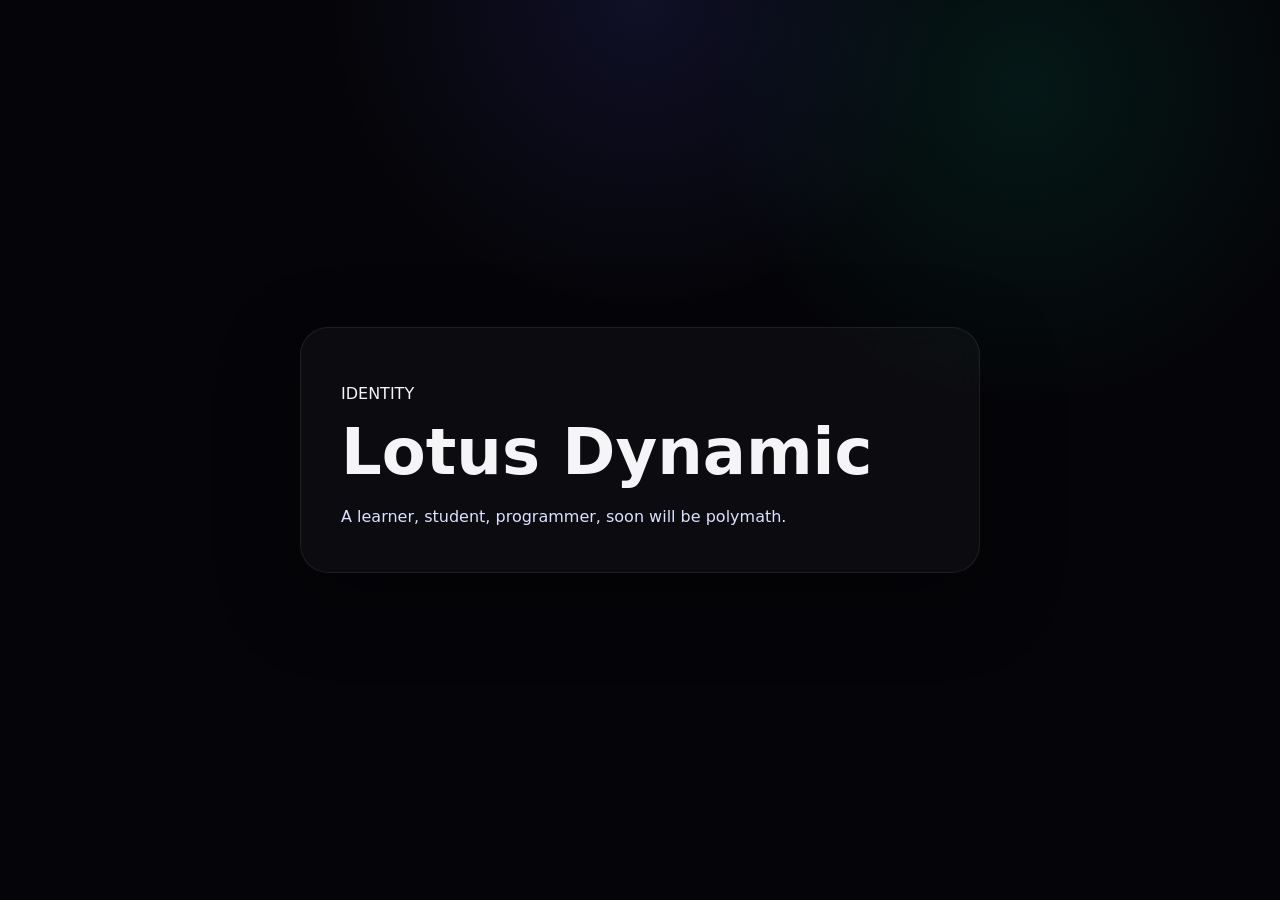
<file: index.html>
<!DOCTYPE html>
<html lang="en">

<head>
  <meta charset="UTF-8" />
  <meta name="viewport" content="width=device-width, initial-scale=1.0" />
  <title>Lotus Dynamic</title>
  <link rel="stylesheet" href="styles.css" />
</head>

<body>

	<meta name="viewport" content="width=device-width, initial-scale=1.0">

	<main class="page">
		<section class="panel" id="identity">
			<div class="card">
				<p class="eyebrow">IDENTITY</p>
				<h1>Lotus Dynamic</h1>
				<p class="description">A learner, student, programmer, soon will be polymath.</p>
			</div>
		</section>

		<section class="panel" id="hobbies">
			<div class="card">
				<p class="eyebrow">Me And My Hobbies</p>
				<ul>
					<li>Years of experience in C++, Python. But Have completed some projects in JavaScript.</li>
					<li>Have a passion for photography; specifically landscape and everything without human faces.</li>
					<li>Personal Record for solving rubics cube is 33 seconds.</li>
					<li>Has prepared Bots in Whatsapp for buisnesses, And discord for Fun.</li>
					<li>Maths, Physics, Chemistry Learner..</li>
				</ul>
			</div>
		</section>

		<section class="panel" id="blogs">
		<div class="card">
			<p class="eyebrow">BLOGS</p>
			<h2>My posts</h2>

			<div class="blog-strip-wrapper">
			<div class="blog-strip" aria-label="Blog post carousel">

				<article class="blog-card" data-title="Building a eye for photography">
				<h3>Building a eye for photography (Future blog)</h3>
				<p>How you and me can be ready for photography.</p>

				<button type="button" onclick="window.open('future_post.html', '_blank')" class="blog-open">Read more</button>
				
				</article>

				<article class="blog-card" data-title="NATURE OF DYNAMIC">
				<h3>NATURE OF DYNAMIC (Future blog)</h3>
				<p>Evolution should make us better? Why are we degenerating?</p>
				<button type="button" onclick="window.open('future_post.html', '_blank')" class="blog-open">Read more</button>
				
				</article>

				<article class="blog-card" data-title="BYSTANDER Effect">
				<h3>The Bystander Effect (Future blog)</h3>
				<p>It is a primary reason why students don't take the initiative to change things or participate in school.</p>
				<button type="button" onclick="window.open('future_post.html', '_blank')" class="blog-open">Read more</button>
				</article>

				<article class="blog-card" data-title="Dont Read This Post">
				<h3>Dont read this post...</h3>
				<p>You still reading this post aint you? Last time I am saying (typing maybe) dont read this post...</p>
				<button type="button" onclick="window.open('Dont_Click.html', '_blank')" class="blog-open">Read more</button>
				</article>

			</div>
			</div>
		</div>
		</section>


		<section class="panel" id="projects">
			<div class="card">
				<p class="eyebrow">PROJECTS</p>
				<h2>Featured repositories</h2>
				<div class="project-list">
					<!--  -->
					<a class="project-link" href="https://github.com/lotusdynamic" target="_blank" rel="noreferrer">
						<span class="project-name">GitHub profile</span>
						<span class="project-meta">Browse all repositories and contributions.</span>
					</a>
					<a class="project-link" href="https://github.com/lotusdynamic/website" target="_blank"
						rel="noreferrer">
						<span class="project-name">Code For This Website</span>
						<span class="project-meta">The source code for this website.</span>
					</a>
					<!-- <a class="project-link" href="https://github.com/lotusdynamic/project-two" target="_blank" rel="noreferrer">
						<span class="project-name">Project Two</span>
						<span class="project-meta">A learning-focused programming project.</span>
					</a> -->
				</div>
			</div>
		</section>

		
		<section class="panel" id="contact">
			<div class="card">
				<p class="eyebrow">CONTACT</p>
				<p>Phone: <a href="tel:+918850956893">918850956893</a></p>
				<p>Discord: <a href="https://discord.com/channels/@me/fromjupiter_to_earth/" target="_blank" rel="noreferrer">DM me here</a></p>
				<p>Email: <a href="mailto:lotusdynamic@outlook.com">lotusdynamic@outlook.com</a></p>
				<p>Email: <a href="mailto:ishan120210@outlook.com">ishan120210@outlook.com</a></p>
				<p>Email: <a href="mailto:ishan120210@gmail.com">ishan120210@gmail.com</a></p>
				<p>WhatsApp: <a href="https://wa.me/918850956893?text=Hello%20there!%20I%20would%20like%20to%20know%20more%20about%20your%20services."
					 target="_blank" rel="noreferrer">Chat on WhatsApp</a>
				</p>
			</div>
		</section>
	</main>

	
	<script src="script.js"></script>
</body>
</html>

<!-- made on 11.43. 15/ Apr 2026 -->
</file>
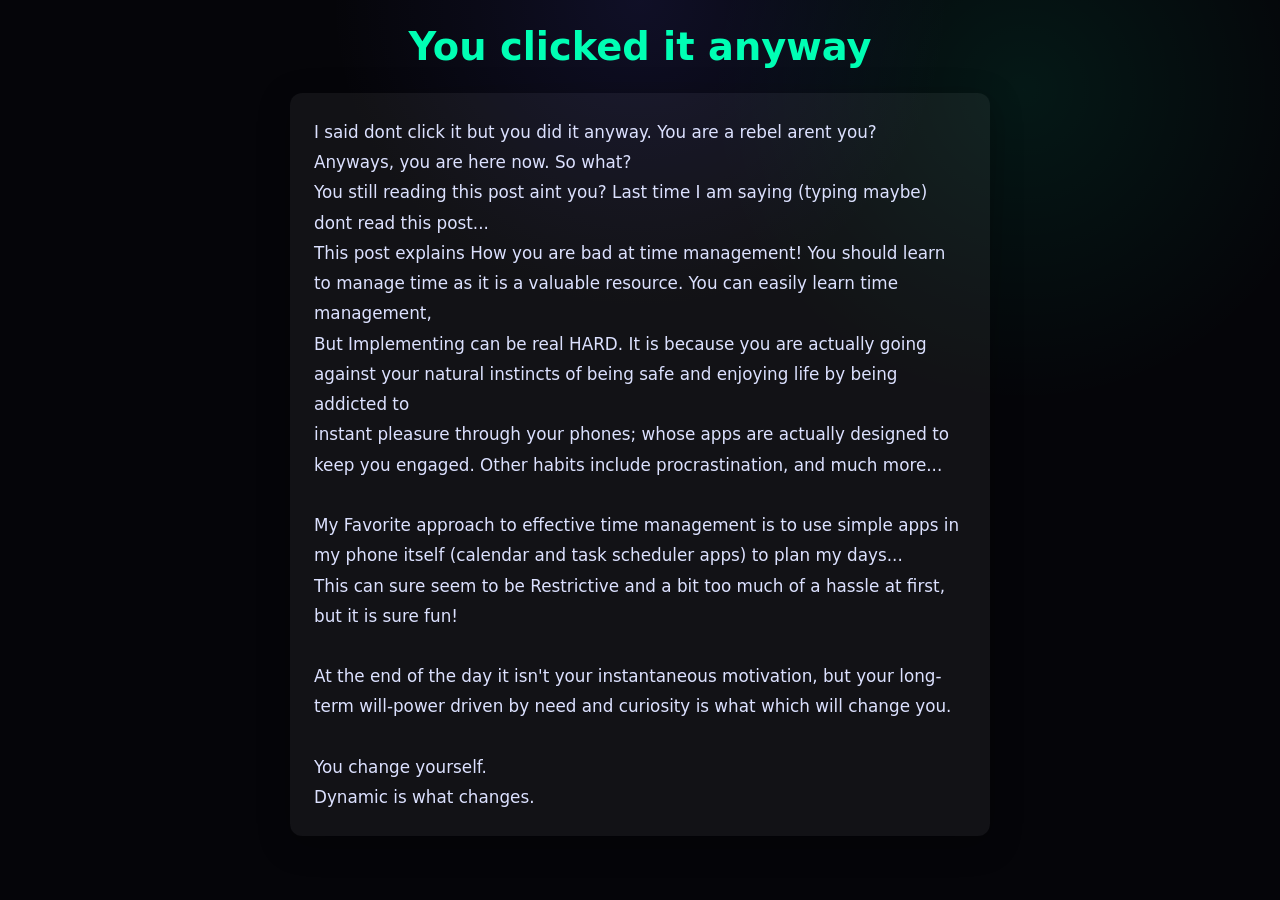
<file: Dont_Click.html>
<!DOCTYPE html>
<html lang="en">
<head>
    <link rel="stylesheet" href="styles.css">
    <meta charset="UTF-8">
    <meta name="viewport" content="width=device-width, initial-scale=1.0">
    <title>Dont Click This Post</title>
</head>

<body class="post-page" >
    <header class="post-header" > You clicked it anyway </header>
    <p class="post-content"> I said dont click it but you did it anyway. You are a rebel arent you? <br>
        Anyways, you are here now. So what? <br>
        You still reading this post aint you? Last time I am saying (typing maybe) dont read this post... <br>
        This post explains How you are bad at time management! You should learn to manage time as it is a valuable resource. You can easily learn time management,<br>
        But Implementing can be real HARD. It is because you are actually going against your natural instincts of being safe and enjoying life by being addicted to<br>
        instant pleasure through your phones; whose apps are actually designed to keep you engaged. Other habits include procrastination, and much more...<br><br>
        My Favorite approach to effective time management is to use simple apps in my phone itself (calendar and task scheduler apps) to plan my days...<br>
        This can sure seem to be Restrictive and a bit too much of a hassle at first, but it is sure fun!<br><br>
        At the end of the day it isn't your instantaneous motivation, but your long-term will-power driven by need and curiosity is what which will change you.<br><br>
        You change yourself.<br>
        Dynamic is what changes.<br>
    </p>

</body>

</html>
</file>
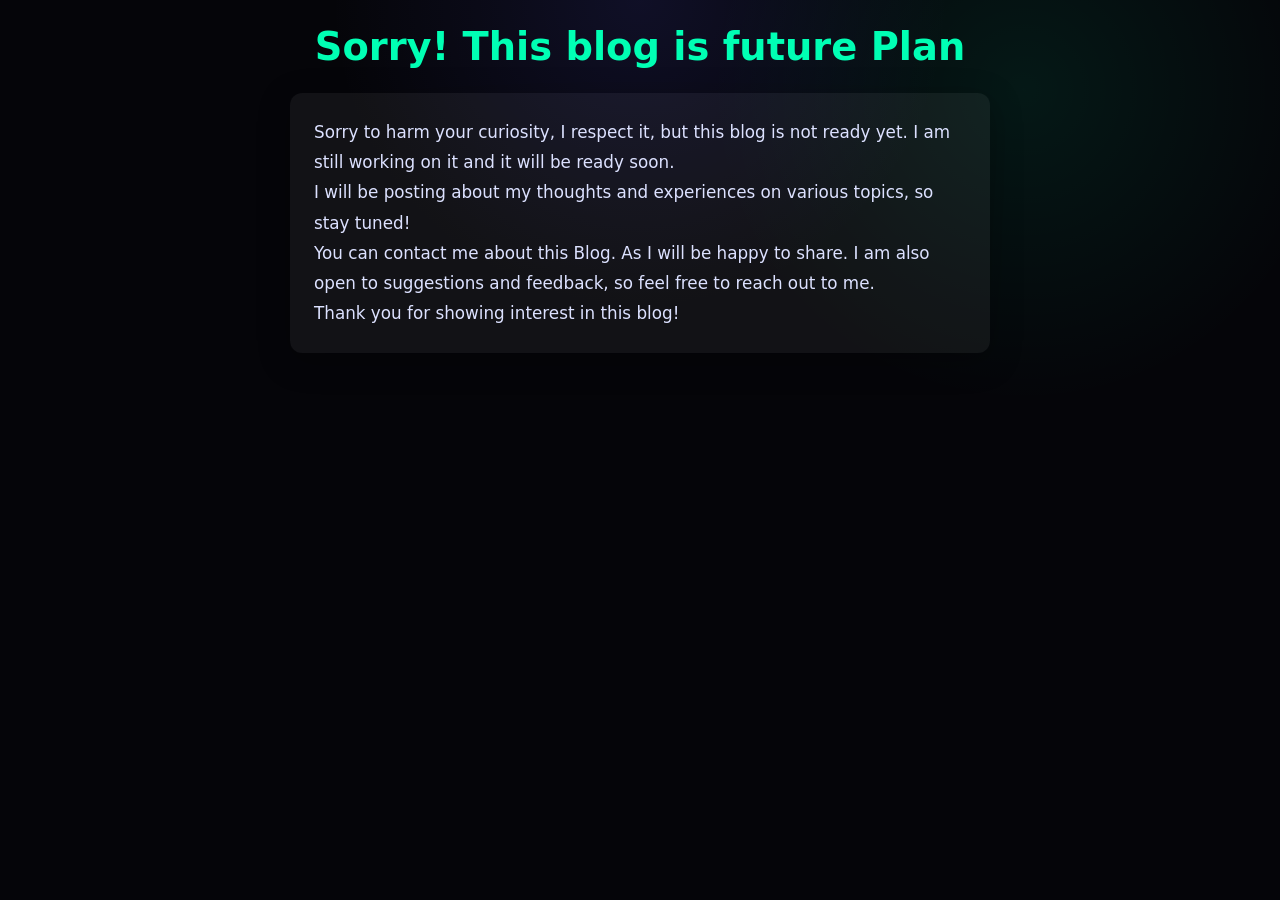
<file: future_post.html>
<!DOCTYPE html>
<html lang="en">
<head>
    <link rel="stylesheet" href="styles.css">
    <meta charset="UTF-8">
    <meta name="viewport" content="width=device-width, initial-scale=1.0">
    <title>Sorry!</title>
</head>

<body class="post-page" >
    <header class="post-header" > Sorry! This blog is future Plan</header>
    <p class="post-content"> 
        Sorry to harm your curiosity, I respect it, but this blog is not ready yet. I am still working on it and it will be ready soon.<br>
        I will be posting about my thoughts and experiences on various topics, so stay tuned! <br>
        You can contact me about this Blog. As I will be happy to share.
        I am also open to suggestions and feedback, so feel free to reach out to me. <br>
        Thank you for showing interest in this blog!
    </p>

</body>

</html>
</file>
<file: styles.css>
:root {
	color-scheme: dark;
	font-family: Inter, system-ui, -apple-system, BlinkMacSystemFont, "Segoe UI", sans-serif;
	background: #050509;
	color: #f5f5f7;
}

* {
	box-sizing: border-box;
}

html,
body {
	margin: 0;
	min-height: 100%;
	background: radial-gradient(circle at top, rgba(94, 92, 255, 0.12), transparent 28%),
		radial-gradient(circle at 80% 10%, rgba(0, 255, 180, 0.08), transparent 24%),
		#050509;
	color: inherit;
}

body {
	overflow-x: hidden;
}

.page {
	display: grid;
	grid-auto-rows: 100dvh;
	scroll-snap-type: y mandatory;
	overflow-y: scroll;
	height: 100dvh;
}

.panel {
	display: grid;
	place-items: center;
	scroll-snap-align: start;
	padding: clamp(1rem, 4vw, 2rem);
	/* scales padding */
	min-height: 100%;
	/* fills viewport height */
	box-sizing: border-box;
}

.card {
	max-width: 680px;
	width: 100%;
	padding: clamp(1.5rem, 4vw, 2.5rem);
	;
	border: 1px solid rgba(255, 255, 255, 0.08);
	border-radius: clamp(16px, 4vw, 28px);
	background: rgba(255, 255, 255, 0.03);
	backdrop-filter: blur(14px);
	box-shadow: 0 24px 80px rgba(0, 0, 0, 0.38);
	-webkit-backdrop-filter: blur(14px);
}

/* Mobile override */

@media (max-width: 720px) {
  .card {
    width: 95%;
    margin: 0 auto;
    padding: 1rem;
    border-radius: 16px;
    
    /* Height adjustments */
    height: auto;          /* Let the content define the height */
    min-height: 200px;     /* Optional: prevents it from looking too flat */
    max-height: 90vh;      /* Optional: keeps it from being taller than the screen */
    overflow-y: auto;      /* Adds a scrollbar if content exceeds max-height */
  }
}


h1 {
	margin: 0 0 1rem;
	font-size: clamp(1.6rem, 5vw, 4.4rem);
	line-height: 1.05;
}

.description {
	margin: 0;
	font-size: 1rem;
	line-height: 1.85;
	color: #dce1ff;
}

/* Blog strip carousel */
.blog-strip-wrapper {
	overflow: hidden;
	margin-top: 1rem;
}

.blog-strip {
	display: flex;
	gap: 1rem;
	align-items: stretch;
	scroll-behavior: auto;
	overflow-x: scroll;
	/* critical for JS auto-scroll */
}

.blog-strip::-webkit-scrollbar {
	height: 8px;
}

.blog-strip::-webkit-scrollbar-thumb {
	background: rgba(255, 255, 255, 0.18);
	border-radius: 999px;
}

.blog-card {
	scroll-snap-align: start;
	min-width: 240px;
	padding: 1.25rem;
	border: 1px solid rgba(255, 255, 255, 0.1);
	border-radius: 20px;
	background: rgba(255, 255, 255, 0.05);
	display: flex;
	flex-direction: column;
	gap: 0.75rem;
}

.blog-card h3 {
	margin: 0;
	font-size: 1.05rem;
}

.blog-card p {
	margin: 0;
	color: #c5cbec;
	line-height: 1.6;
}

.blog-card a {
	margin-top: auto;
	color: #82b1ff;
	text-decoration: none;
}

.blog-card a:hover,
.blog-card a:focus-visible {
	text-decoration: underline;
}

@media (max-width: 680px) {
	.card {
		padding: 1.75rem;
	}

	.description,
	.card p,
	.blog-card p {
		font-size: 0.98rem;
	}
}


.blog-open {
	background: linear-gradient(90deg, #3a1c71, #7655e4, #1885fa);
	color: white;
	border: none;
	border-radius: 25px;
	padding: 8px 16px;
	font-size: 0.9rem;
	cursor: pointer;
	transition: all 0.3s ease;
}

.blog-open:hover {
	transform: scale(1.05);
	box-shadow: 0 0 12px rgba(255, 175, 123, 0.6);
}


.card h2 {
	margin-top: 0;
	margin-bottom: 1rem;
	font-size: clamp(1.45rem, 2.2vw, 2rem);
	color: #eef3ff;
}

.project-list {
	display: grid;
	gap: 1rem;
	margin-top: 1rem;
}

.project-link {
	display: block;
	padding: 1rem 1.2rem;
	border: 1px solid rgba(255, 255, 255, 0.1);
	border-radius: 18px;
	background: rgba(255, 255, 255, 0.03);
	transition: transform 0.2s ease, border-color 0.2s ease, background 0.2s ease;
	color: #f8fbff;
	text-decoration: none;
}

.project-link:hover,
.project-link:focus-visible {
	transform: translateY(-2px);
	border-color: rgba(130, 177, 255, 0.5);
	background: rgba(255, 255, 255, 0.05);
}

.project-name {
	display: block;

	font-weight: 700;
	font-size: 1.05rem;
}

.project-meta {
	display: block;
	margin-top: 0.35rem;
	color: #aab3d1;
	font-size: 0.95rem;
}

/* Page background and base styling */
.post-page {
	background: radial-gradient(circle at top, rgba(94, 92, 255, 0.12), transparent 28%),
		radial-gradient(circle at 80% 10%, rgba(0, 255, 180, 0.08), transparent 24%),
		#050509;
	color: #f5f5f7;
	font-family: Inter, system-ui, sans-serif;
	padding: 1.5rem;
	min-height: 100vh;
	box-sizing: border-box;
}

/* Header styling */
.post-header {
	font-size: clamp(1.8rem, 4vw, 2.4rem);
	/* scales with screen size */
	text-align: center;
	color: #00ffb4;
	margin-bottom: 1.5rem;
	font-weight: 600;
}

/* Paragraph card styling */
.post-content {
	max-width: 700px;
	margin: auto;
	line-height: 1.8;
	font-size: 1.05rem;
	color: #dce1ff;
	background: rgba(255, 255, 255, 0.05);
	padding: 1.5rem;
	border-radius: 12px;
	box-shadow: 0 8px 32px rgba(0, 0, 0, 0.3);
	transition: transform 0.2s ease, box-shadow 0.2s ease;
}

/* Hover effect for desktop */
.post-content:hover {
	transform: translateY(-4px);
	box-shadow: 0 12px 40px rgba(0, 0, 0, 0.4);
}

/* Responsive tweaks */
@media (max-width: 600px) {
	.post-page {
		padding: 1rem;
	}

	.post-content {
		font-size: 0.95rem;
		line-height: 1.6;
		padding: 1rem;
	}

	.post-header {
		font-size: 1.6rem;
	}
}
</file>
